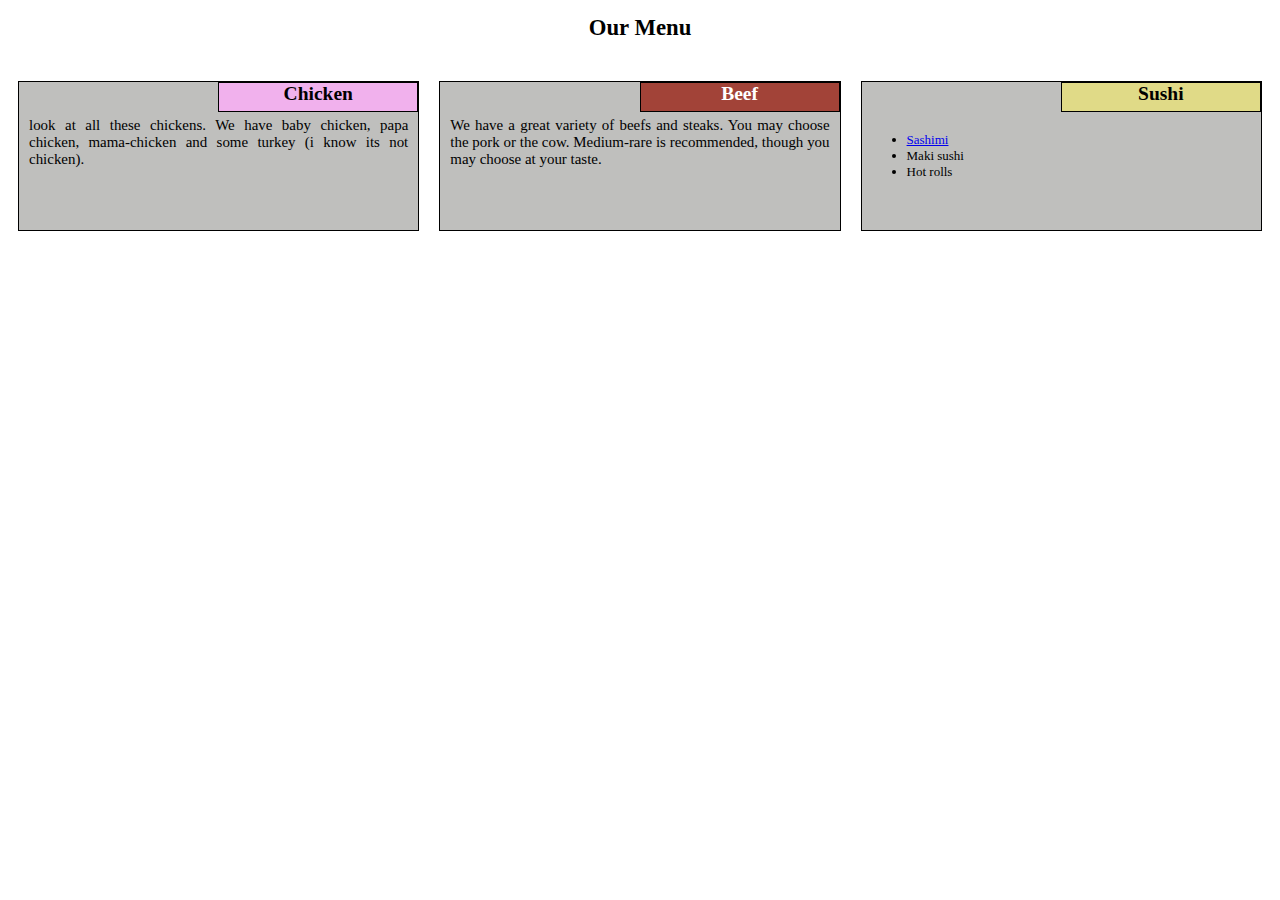
<file: module2-solution/index.html>
<!DOCTYPE html>
<html>
<head>
	<link rel="stylesheet" href="css/styles.css">
	<meta charset="utf-8">
	<meta name="viewport" content="width=device-width, initial-scale=1">
	<title>Module 2 solution</title>
	
</head>

<body>
<h1>Our Menu</h1>


	<div class="row">
		<div class="col-lg-4 col-md-6 col-xs-12">
			<div class="section">
				<span id="chicken">Chicken</span>
				<p>look at all these chickens. We have baby chicken, papa chicken, mama-chicken and some turkey (i know its not chicken).</p>
			</div>
		</div>
		
		
		<div class="col-lg-4 col-md-6 col-xs-12"> 
		
			<div class="section">
				<span id="beef">Beef</span>
				<p>
					We have a great variety of beefs and steaks. You may choose the pork or the cow. Medium-rare is recommended, though you may choose at your taste.
				</p>  
			</div>
		</div>
		
		
		<div class="col-lg-4 col-md-12 col-xs-12"> 

			<div class="section">
				<span id="sushi">Sushi</span>
				<p>
					<ul>
						<li> <a href="https://pt.wikipedia.org/wiki/Sashimi" target="blank">Sashimi</a> </li>
						<li>Maki sushi</li>
						<li>Hot rolls</li>
					</ul>
				</p>   
			</div>
		</div>
		
	</div>
</body>
</html>
</file>
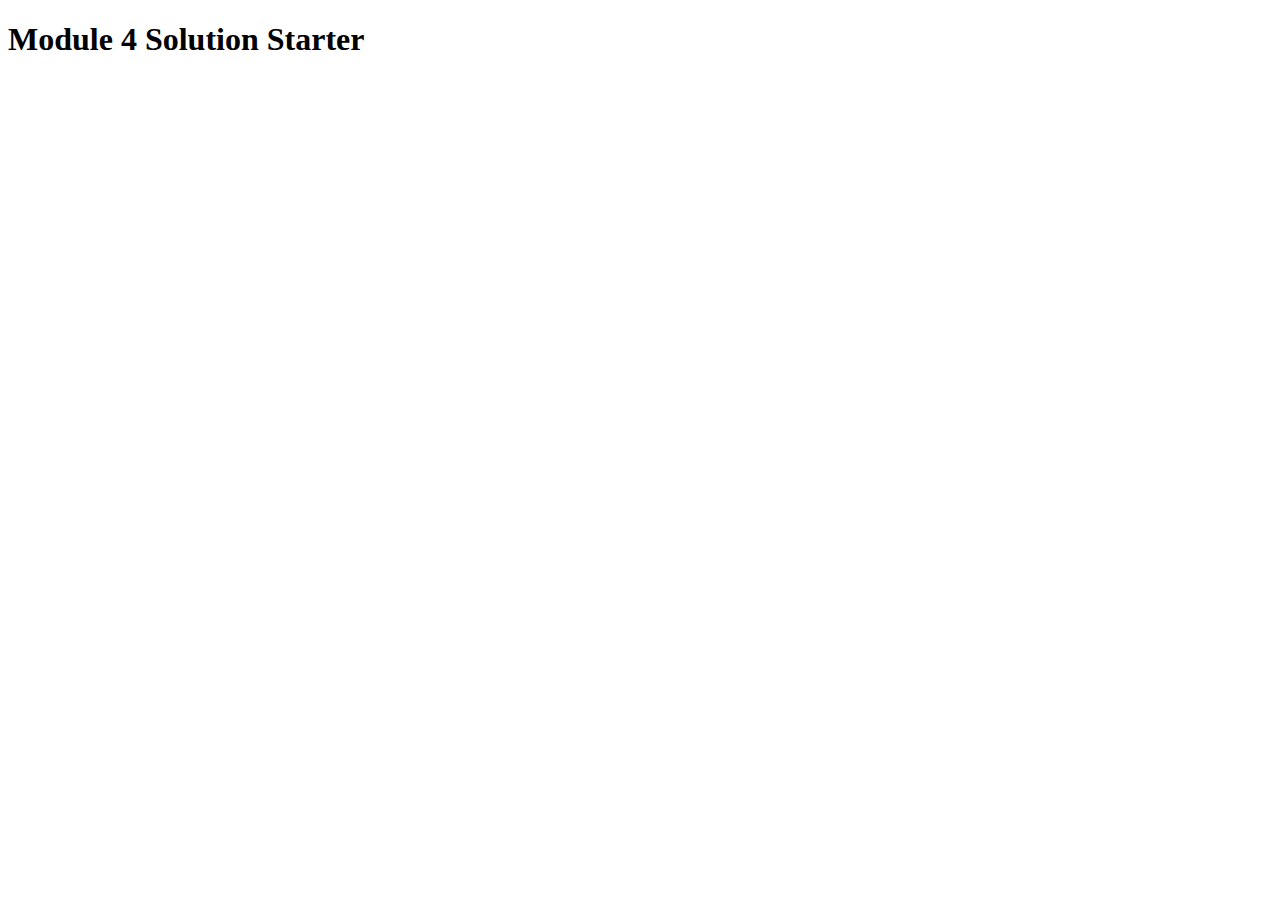
<file: module4-solution/index.html>
<!DOCTYPE html>
<html>
<head>
  <meta charset="utf-8">
  <title>Module 4 Solution Starter</title>
  <script>
    var names = []; // DO NOT REMOVE
  </script>
  <script src="SpeakHello.js"></script>
  <script src="SpeakGoodBye.js"></script>
  <script src="script.js"></script>
</head>
<body>
  <h1>Module 4 Solution Starter</h1>
</body>
</html>
</file>
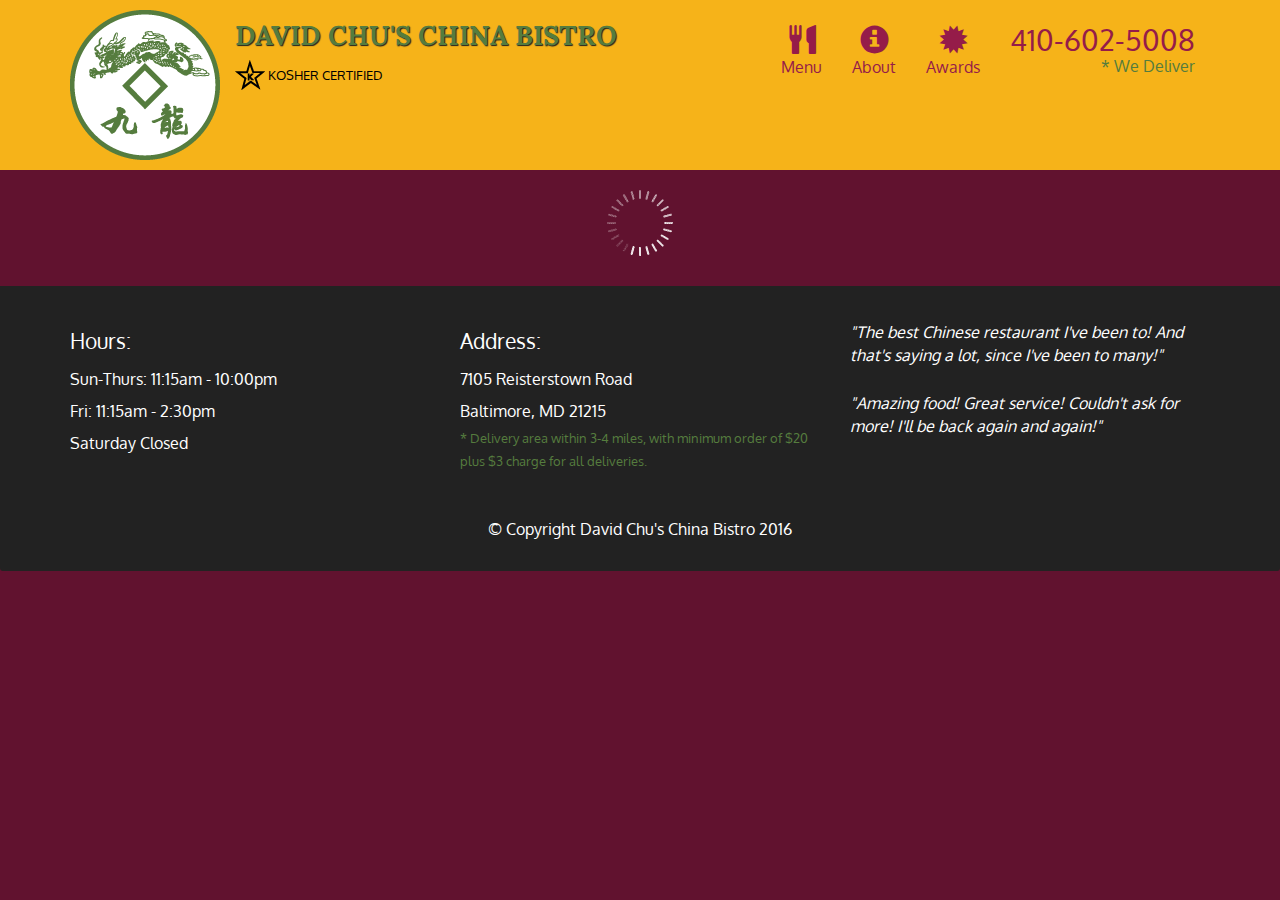
<file: module5-solution/index.html>
<!doctype html>
<html lang="en">
  <head>
    <meta charset="utf-8">
    <meta http-equiv="X-UA-Compatible" content="IE=edge">
    <meta name="viewport" content="width=device-width, initial-scale=1">
    <title>David Chu's China Bistro</title>
    <link rel="stylesheet" href="css/bootstrap.min.css">
    <link rel="stylesheet" href="css/styles.css">
    <link href='https://fonts.googleapis.com/css?family=Oxygen:400,300,700' rel='stylesheet' type='text/css'>
    <link href='https://fonts.googleapis.com/css?family=Lora' rel='stylesheet' type='text/css'>
  </head>
<body>
  <header>
    <nav id="header-nav" class="navbar navbar-default">
      <div class="container">
        <div class="navbar-header">
          <a href="index.html" class="pull-left visible-md visible-lg">
            <div id="logo-img" alt="Logo image"></div>
          </a>

          <div class="navbar-brand">
            <a href="index.html"><h1>David Chu's China Bistro</h1></a>
            <p>
              <img src="images/star-k-logo.png" alt="Kosher certification">
              <span>Kosher Certified</span>
            </p>
          </div>

          <button id="navbarToggle" type="button" class="navbar-toggle collapsed" data-toggle="collapse" data-target="#collapsable-nav" aria-expanded="false">
            <span class="sr-only">Toggle navigation</span>
            <span class="icon-bar"></span>
            <span class="icon-bar"></span>
            <span class="icon-bar"></span>
          </button>
        </div>
        
        <div id="collapsable-nav" class="collapse navbar-collapse">
           <ul id="nav-list" class="nav navbar-nav navbar-right">
            <li id="navHomeButton" class="visible-xs active">
              <a href="index.html">
                <span class="glyphicon glyphicon-home"></span> Home</a>
            </li>
            <li id="navMenuButton">
              <a href="#" onclick="$dc.loadMenuCategories();">
                <span class="glyphicon glyphicon-cutlery"></span><br class="hidden-xs"> Menu</a>
            </li>
            <li>
              <a href="#">
                <span class="glyphicon glyphicon-info-sign"></span><br class="hidden-xs"> About</a>
            </li>
            <li>
              <a href="#">
                <span class="glyphicon glyphicon-certificate"></span><br class="hidden-xs"> Awards</a>
            </li>
            <li id="phone" class="hidden-xs">
              <a href="tel:410-602-5008">
                <span>410-602-5008</span></a><div>* We Deliver</div>
            </li>
          </ul><!-- #nav-list -->
        </div><!-- .collapse .navbar-collapse -->
      </div><!-- .container -->
    </nav><!-- #header-nav -->
  </header>

  <div id="call-btn" class="visible-xs">
    <a class="btn" href="tel:410-602-5008">
    <span class="glyphicon glyphicon-earphone"></span>
    410-602-5008
    </a>
  </div>
  <div id="xs-deliver" class="text-center visible-xs">* We Deliver</div>

  <div id="main-content" class="container"></div>

  <footer class="panel-footer">
    <div class="container">
      <div class="row">
        <section id="hours" class="col-sm-4">
          <span>Hours:</span><br>
          Sun-Thurs: 11:15am - 10:00pm<br>
          Fri: 11:15am - 2:30pm<br>
          Saturday Closed
          <hr class="visible-xs">
        </section>
        <section id="address" class="col-sm-4">
          <span>Address:</span><br>
          7105 Reisterstown Road<br>
          Baltimore, MD 21215
          <p>* Delivery area within 3-4 miles, with minimum order of $20 plus $3 charge for all deliveries.</p>
          <hr class="visible-xs">
        </section>
        <section id="testimonials" class="col-sm-4">
          <p>"The best Chinese restaurant I've been to! And that's saying a lot, since I've been to many!"</p>
          <p>"Amazing food! Great service! Couldn't ask for more! I'll be back again and again!"</p>
        </section>
      </div>
      <div class="text-center">&copy; Copyright David Chu's China Bistro 2016</div>
    </div>
  </footer>

  <!-- jQuery (Bootstrap JS plugins depend on it) -->
  <script src="js/jquery-2.1.4.min.js"></script>
  <script src="js/bootstrap.min.js"></script>
  <script src="js/ajax-utils.js"></script>
  <script src="js/script.js"></script>
</body>
</html>
</file>
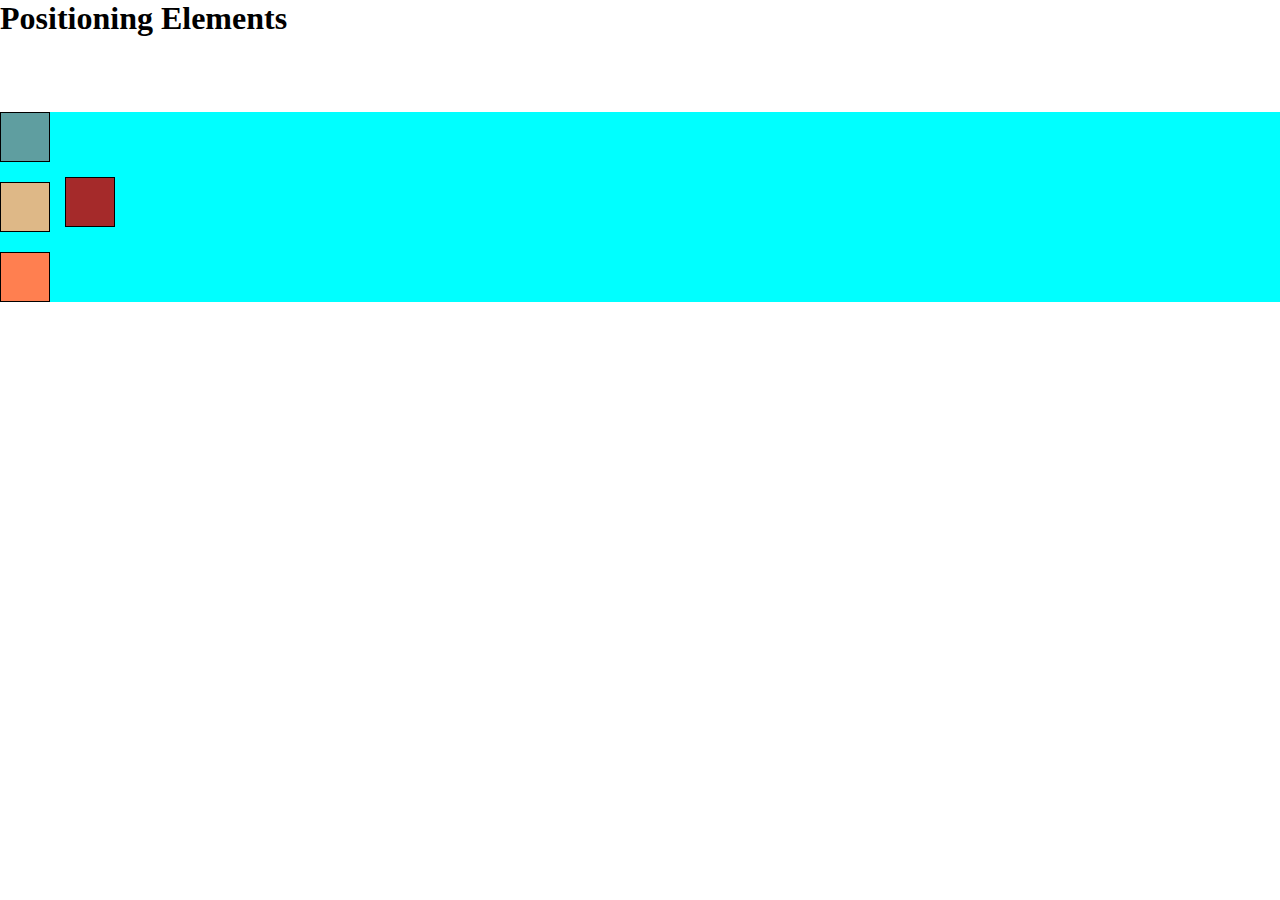
<file: site/index.html>
<!DOCTYPE html>
<html>
<head>
<meta charset="utf-8">
<title>Positioning Elements</title>
<style>
* {
  box-sizing: border-box;
  margin: 0;
  padding: 0;
}
h1 {
  margin-bottom: 15px;
}

div#container {
  background-color: #00FFFF;
  position: relative;
  top: 60px;
}
p {
  width: 50px;
  height: 50px;
  border: 1px solid black;
  margin-bottom: 20px;
}
#p1 {
  background-color: #A52A2A;
  position: relative;
  top: 65px;
  left: 65px;
}
#p2 {
  background-color: #DEB887;
}
#p3 {
  background-color: #5F9EA0;
  position: absolute;
  top: 0;
  left: 0;
}
#p4 {
  background-color: #FF7F50;
}

</style>
</head>
<body>
<h1>Positioning Elements</h1>

<div id="container">
  <p id="p1"></p>
  <p id="p2"></p>
  <p id="p3"></p>
  <p id="p4"></p>
</div>

</body>
</html>
</file>
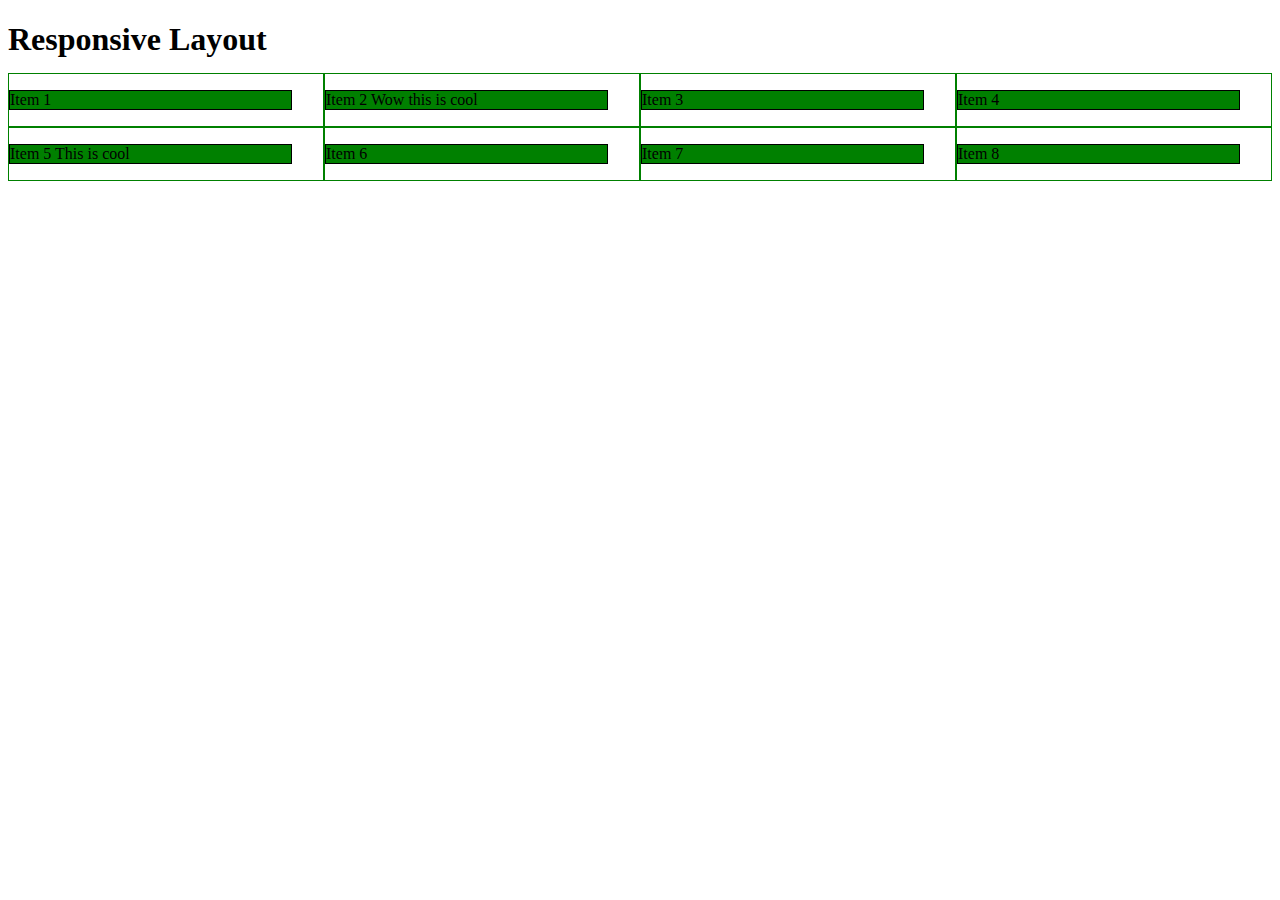
<file: module5-solution/example.html>
<!DOCTYPE html>
<html>
<head>
  <meta charset="utf-8">
  <meta name="viewport" content="width=device-width, initial-scale=1">
  <title>Responsive Layout</title>
  <style>

    /********** Base styles **********/
    * {
      box-sizing: border-box;
    }
    h1 {
      margin-bottom: 15px;
    }

    p {
      border: 1px solid black;
      background-color: green;
      width: 90%;/*
      height: 150px;
      margin-right: auto;
      margin-left: auto;
      font-family: Helvetica;
      color: white;*/
    }

    /* Simple Responsive Framework. */
    .row {
      width: 100%;
    }

    /********** Large devices only **********/
    @media (min-width: 1200px) {
      .col-lg-1, .col-lg-2, .col-lg-3, .col-lg-4, .col-lg-5, .col-lg-6, .col-lg-7, .col-lg-8, .col-lg-9, .col-lg-10, .col-lg-11, .col-lg-12 {
        float: left;
        border: 1px solid green;
      }
      .col-lg-1 {
        width: 8.33%;
      }
      .col-lg-2 {
        width: 16.66%;
      }
      .col-lg-3 {
        width: 25%;
      }
      .col-lg-4 {
        width: 33.33%;
      }
      .col-lg-5 {
        width: 41.66%;
      }
      .col-lg-6 {
        width: 50%;
      }
      .col-lg-7 {
        width: 58.33%;
      }
      .col-lg-8 {
        width: 66.66%;
      }
      .col-lg-9 {
        width: 74.99%;
      }
      .col-lg-10 {
        width: 83.33%;
      }
      .col-lg-11 {
        width: 91.66%;
      }
      .col-lg-12 {
        width: 100%;
      }
    }

    /********** Medium devices only **********/
    @media (min-width: 950px) and (max-width: 1199px) {
      .col-md-1, .col-md-2, .col-md-3, .col-md-4, .col-md-5, .col-md-6, .col-md-7, .col-md-8, .col-md-9, .col-md-10, .col-md-11, .col-md-12 {
        float: left;
        border: 1px solid green;
      }
      .col-md-1 {
        width: 8.33%;
      }
      .col-md-2 {
        width: 16.66%;
      }
      .col-md-3 {
        width: 25%;
      }
      .col-md-4 {
        width: 33.33%;
      }
      .col-md-5 {
        width: 41.66%;
      }
      .col-md-6 {
        width: 50%;
      }
      .col-md-7 {
        width: 58.33%;
      }
      .col-md-8 {
        width: 66.66%;
      }
      .col-md-9 {
        width: 74.99%;
      }
      .col-md-10 {
        width: 83.33%;
      }
      .col-md-11 {
        width: 91.66%;
      }
      .col-md-12 {
        width: 100%;
      }
    }

  </style>
</head>

<body>
  <h1>Responsive Layout</h1>

  <div class="row">
    <div class="col-lg-3 col-md-6"><p>Item 1</p></div>
    <div class="col-lg-3 col-md-6"><p>Item 2 Wow this is cool</p></div>
    <div class="col-lg-3 col-md-6"><p>Item 3</p></div>
    <div class="col-lg-3 col-md-6"><p>Item 4</p></div>
    <div class="col-lg-3 col-md-6"><p>Item 5 This is cool</p></div>
    <div class="col-lg-3 col-md-6"><p>Item 6</p></div>
    <div class="col-lg-3 col-md-6"><p>Item 7</p></div>
    <div class="col-lg-3 col-md-6"><p>Item 8</p></div>
  </div>

</body>
</html>
</file>
<file: module2-solution/css/styles.css>
*{
	box-sizing: border-box;
	font-size: small;
	font-family: Comic Sans MS;
}

h1 {
	text-align: center;
	margin-bottom: 20px;
	font-size: 1.75em;
}

p {

	padding: 15px 5px 0px 5px;
	position: relative;
	font-size: 1.15em;
}




.section{
	background-color: #BFBFBD;
	border: 1px solid black;
	margin-top: 20px;
	margin-right: 10px;
	margin-left: 10px;
	padding: 5px;
	text-align: justify;
	position: relative;
	height: 150px;
	
}


span {
	width: 200px;
	height: 30px;
	text-align: center;
	border: 1px solid black;
	font-weight: bold;
	font-size: 1.5em;
	float: right; top: 0; right: 0; margin: 0;
	position: absolute;

}
#chicken{
	background-color: #F1B1ED;
}
#beef{
	background-color: #A24338;
	color: white;
}

#sushi{
	background-color: #E0DA87;

}
.row{
	width: 100%;
}

@media (min-width: 992px) {

	.col-lg-4 {
	width: 33.33%;
	float: left;
	}

}

@media (min-width: 768px) and (max-width: 991px){

	.col-md-6{
		width: 50%;
		float: left;
	}
	.col-md-12{
		width: 100%;
		float: left;
	}
}

@media(max-width: 767px) {
	.col-xs-12{
		width: 100%;
		float: left;
	}
}
</file>
<file: module5-solution/css/styles.css>
body {
  font-size: 16px;
  color: #fff;
  background-color: #61122f;
  font-family: 'Oxygen', sans-serif;
}

/** HEADER **/
#header-nav {
  background-color: #f6b319;
  border-radius: 0;
  border: 0;
}

#logo-img {
  background: url('../images/restaurant-logo_large.png') no-repeat;
  width: 150px;
  height: 150px;
  margin: 10px 15px 10px 0;
}

.navbar-brand {
  padding-top: 25px;
}
.navbar-brand h1 { /* Restaurant name */
  font-family: 'Lora', serif;
  color: #557c3e;
  font-size: 1.5em;
  text-transform: uppercase;
  font-weight: bold;
  text-shadow: 1px 1px 1px #222;
  margin-top: 0;
  margin-bottom: 0;
  line-height: .75;
}
.navbar-brand a:hover, .navbar-brand a:focus {
  text-decoration: none;
}
.navbar-brand p { /* Kosher cert */
  color: #000;
  text-transform: uppercase;
  font-size: .7em;
  margin-top: 15px;
}
.navbar-brand p span { /* Star-K */
  vertical-align: middle;
}

#nav-list {
  margin-top: 10px;
}
#nav-list a {
  color: #951C49;
  text-align: center;
}
#nav-list a:hover {
  background: #E7E7E7;
}
#nav-list a span {
  font-size: 1.8em;
}

#phone {
  margin-top: 5px;
}
#phone a { /* Phone number */
  text-align: right;
  padding-bottom: 0;
}
#phone div { /* We Deliver */
  color: #557c3e;
  text-align: right;
  padding-right: 15px;
}

.navbar-header button.navbar-toggle, .navbar-header .icon-bar {
  border: 1px solid #61122f;
}
.navbar-header button.navbar-toggle {
  clear: both;
  margin-top: -30px;
}
/* END HEADER */

/* FOOTER */
.panel-footer {
  margin-top: 30px;
  padding-top: 35px;
  padding-bottom: 30px;
  background-color: #222;
  border-top: 0;
}
.panel-footer div.row {
  margin-bottom: 35px;
}
#hours, #address {
  line-height: 2;
}
#hours > span, #address > span {
  font-size: 1.3em;
}
#address p {
  color: #557c3e;
  font-size: .8em;
  line-height: 1.8;
}
#testimonials {
  font-style: italic;
}
#testimonials p:nth-child(2) {
  margin-top: 25px;
}
/* END FOOTER */



/* HOME PAGE */
.container .jumbotron {
  box-shadow: 0 0 50px #3F0C1F;
  border: 2px solid #3F0C1F;
}

#menu-tile, #specials-tile, #map-tile {
  height: 250px;
  width: 100%;
  margin-bottom: 15px;
  position: relative;
  border: 2px solid #3F0C1F;
  overflow: hidden;
}
#menu-tile:hover, #specials-tile:hover, #map-tile:hover {
  box-shadow: 0 1px 5px 1px #cccccc;
}
#menu-tile {
  background: url('../images/menu-tile.jpg') no-repeat;
  background-position: center;
}
#specials-tile {
  background: url('../images/specials-tile.jpg') no-repeat;
  background-position: center;
}
#menu-tile span, #specials-tile span, #map-tile span {
  position: absolute;
  bottom: 0;
  right: 0;
  width: 100%;
  text-align: center;
  font-size: 1.6em;
  text-transform: uppercase;
  background-color: #000;
  color: #fff;
  opacity: .8;
}
/* END HOME PAGE */

/* MENU CATEGORIES PAGE */
.category-tile { 
  position: relative;
  border: 2px solid #3F0C1F;
  overflow: hidden;
  width: 200px;
  height: 200px;
  margin: 0 auto 15px;
}
.category-tile span {
  position: absolute;
  bottom: 0;
  right: 0;
  width: 100%;
  text-align: center;
  font-size: 1.2em;
  text-transform: uppercase;
  background-color: #000;
  color: #fff;
  opacity: .8;
}
.category-tile:hover {
  box-shadow: 0 1px 5px 1px #cccccc;
}

#menu-categories-title + div {
  margin-bottom: 50px;
}
/* END MENU CATEGORIES PAGE */

/* SINGLE CATEGORY PAGE */
.menu-item-tile {
  margin-bottom: 25px;
}
.menu-item-tile hr {
  width: 80%;
}
.menu-item-tile .menu-item-price {
  font-size: 1.1em;
  text-align: right;
  margin-top: -15px;
  margin-right: -15px;
}
.menu-item-tile .menu-item-price span {
  font-size: .6em;
}
.menu-item-photo {
  position: relative;
  border: 2px solid #3F0C1F; 
  overflow: hidden;
  padding: 0;
  margin-right: -15px;
  margin-left: auto;
  margin-bottom: 20px;
  max-width: 250px;
}
.menu-item-photo div {
  position: absolute;
  bottom: 0;
  right: 0;
  width: 80px;
  background-color: #557c3e;
  text-align: center;
}
.menu-item-description {
  padding-right: 30px;
}
h3.menu-item-title {
  margin: 0 0 10px;
}
.menu-item-details {
  font-size: .9em;
  font-style: italic;
}
/* END SINGLE CATEGORY PAGE */


/********** Large devices only **********/
@media (min-width: 1200px) {
  .container .jumbotron {
    background: url('../images/jumbotron_1200.jpg') no-repeat;
    height: 675px;
  }
}

/********** Medium devices only **********/
@media (min-width: 992px) and (max-width: 1199px) {
  /* Header */
  #logo-img {
    background: url('../images/restaurant-logo_medium.png') no-repeat;
    width: 100px;
    height: 100px;
    margin: 5px 5px 5px 0;
  }
  /* End Header */

  /* Home Page */
  .container .jumbotron {
    background: url('../images/jumbotron_992.jpg') no-repeat;
    height: 558px;
  }
  /* End Home Page */
}

/********** Small devices only **********/
@media (min-width: 768px) and (max-width: 991px) {
  /* Home Page */
  .container .jumbotron {
    background: url('../images/jumbotron_768.jpg') no-repeat;
    height: 432px;
  }
  /* End Home Page */
}

/********** Extra small devices only **********/
@media (max-width: 767px) {
  /* Header */
  .navbar-brand {
    padding-top: 10px;
    height: 80px;
  }
  .navbar-brand h1 { /* Restaurant name */
    padding-top: 10px;
    font-size: 5vw; /* 1vw = 1% of viewport width */
  }
  .navbar-brand p { /* Kosher cert */
    font-size: .6em;
    margin-top: 12px;
  }
  .navbar-brand p img { /* Star-K */
    height: 20px;
  }

  #collapsable-nav a { /* Collapsed nav menu text */
    font-size: 1.2em;
  }
  #collapsable-nav a span { /* Collapsed nav menu glyph */
    font-size: 1em;
    margin-right: 5px;
  }

  #call-btn > a {
    font-size: 1.5em;
    display: block;
    margin: 0 20px;
    padding: 10px;
    border: 2px solid #fff;
    background-color: #f6b319;
    color: #951c49;
  }
  #xs-deliver {
    margin-top: 5px;
    font-size: .7em;
    letter-spacing: .1em;
    text-transform: uppercase;
  }
  /* End Header */

  /* Footer */
  .panel-footer section {
    margin-bottom: 30px;
    text-align: center;
  }
  .panel-footer section:nth-child(3) {
    margin-bottom: 0; /* margin already exists on the whole row */
  }
  .panel-footer section hr {
    width: 50%;
  }
  /* End Footer */

  /* Home Page */
  .container .jumbotron {
    margin-top: 30px;
    padding: 0;
  }
  #menu-tile, #specials-tile {
    width: 360px;
    margin: 0 auto 15px;
  }

  .menu-item-photo {
    margin-right: auto;
  }
  .menu-item-tile .menu-item-price {
    text-align: center;
  }
  .menu-item-description {
    text-align: center;;
  }
}


/********** Super extra small devices Only :-) (e.g., iPhone 4) **********/
@media (max-width: 479px) {
  /* Header */
  .navbar-brand h1 { /* Restaurant name */
    padding-top: 5px;
    font-size: 6vw;
  }
  /* End Header */
  
  /* Home page */
  #menu-tile, #specials-tile {
    width: 280px;
    margin: 0 auto 15px;
  }

  .col-xxs-12 {
    position: relative;
    min-height: 1px;
    padding-right: 15px;
    padding-left: 15px;
    float: left;
    width: 100%;
  }
}
</file>
